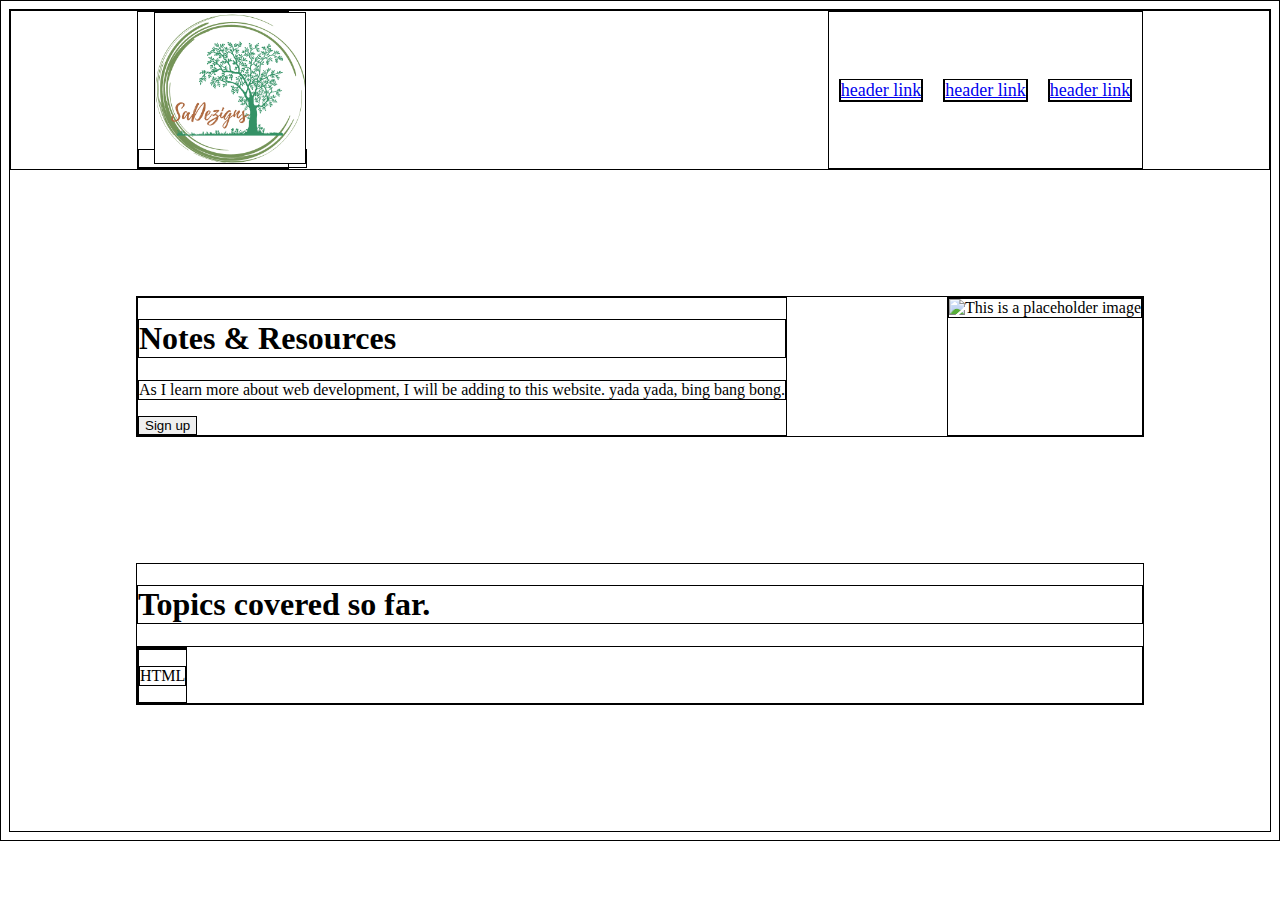
<file: index.html>
<!DOCTYPE html>
<html lang="en">

<head>
    <meta charset="UTF-8">
    <title>XsaDezigns Web Solutions</title>
    <link rel="stylesheet" href="styles.css">
</head>

<body>
    <div class="header-container">
        <div class="header-logo">
            <a href="index.html"><img class="header-logo" src="images/logo.png" alt="XsaDezigns tree logo"></a>
        </div>
        <div class="header-links-container">
            <div class="links-item">

                <a href="index.html">header link</a>
            </div>
            <div class="links-item">
                <a href="index.html">header link</a>
            </div>
            <div class="links-item">
                <a href="index.html">header link</a>
            </div>
        </div>
    </div>
    <div class="first-container">
        <div class="description-container">
            <h1 class="main-heading">Notes & Resources</h1>
            <p class="description-paragraph">As I learn more about web development, I will be adding to this website.
                yada yada, bing bang bong.</p>
                <button>Sign up</button>
        </div>
        <div class="description-image-container">
            <img class="description-image" alt="This is a placeholder image">
        </div>
    </div>
    <div class="second-container">
        <h1 class="second-heading">Topics covered so far.</h1>
        <div class="topics-container">
            <div class="topic-item">
                <div class="topic-image-container">

                </div>
                <p class="topic-description"">HTML</p>
            </div>
        </div>
    </div>
</body>

</html>
</file>
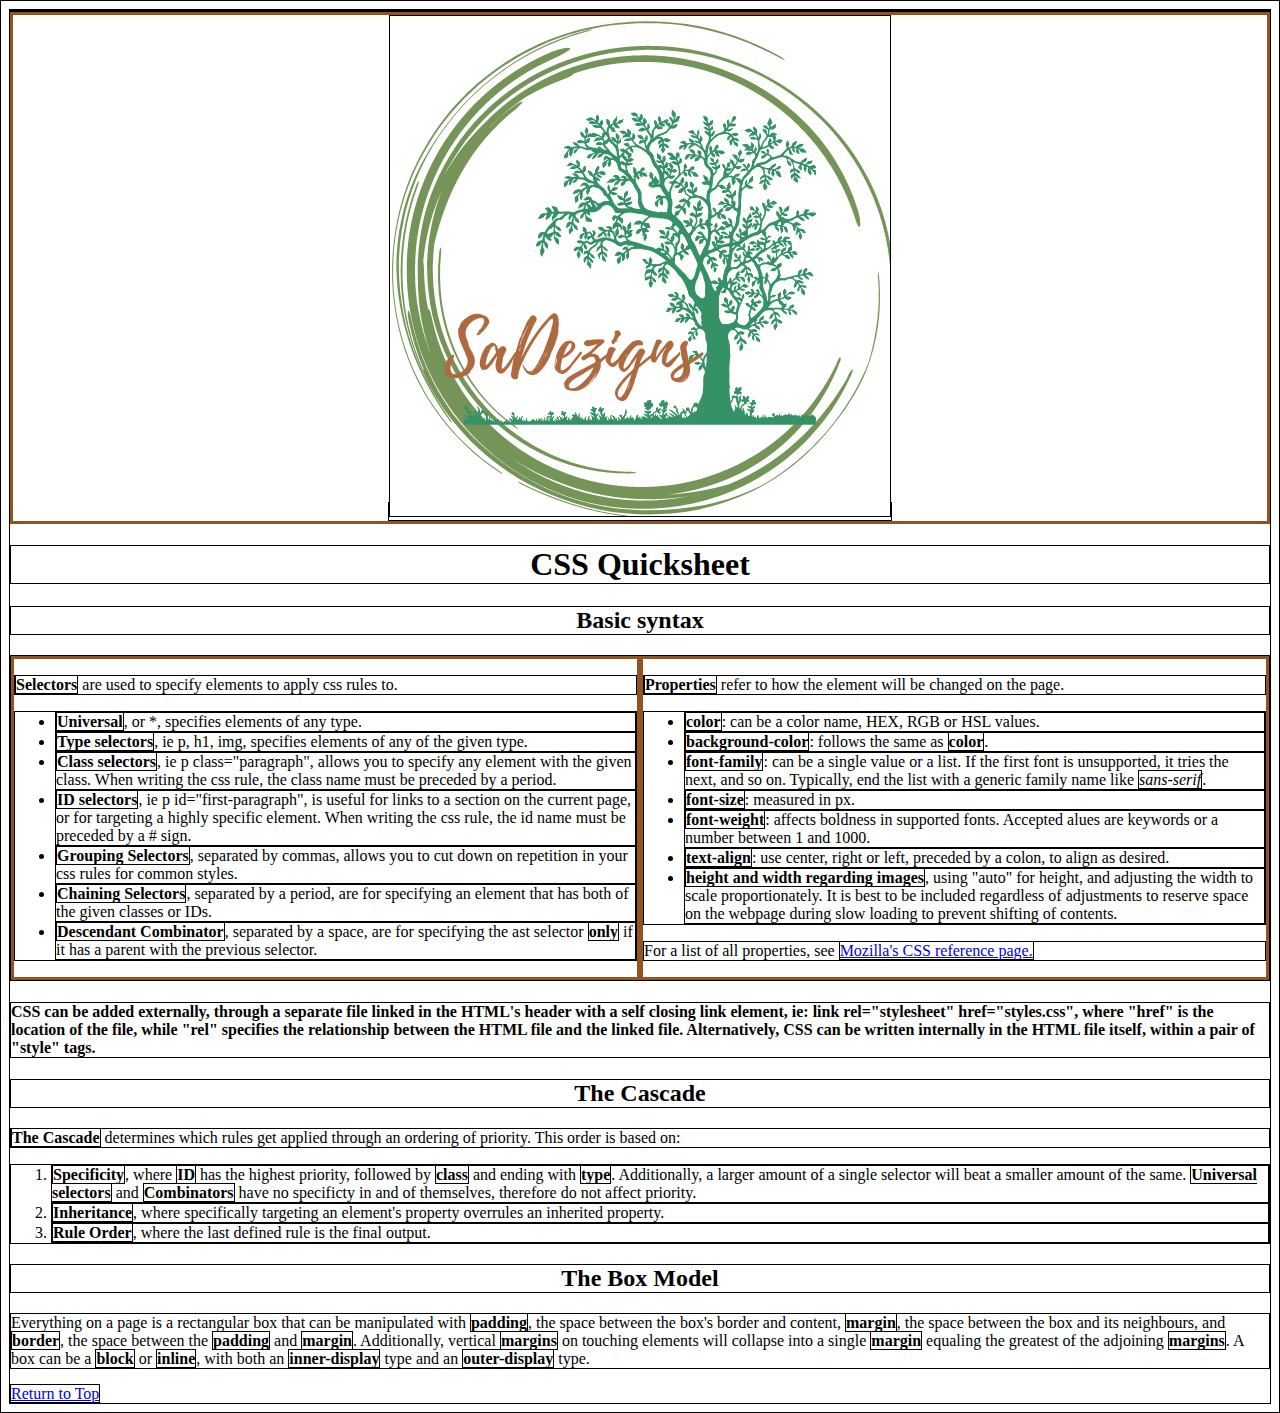
<file: pages/css.html>
<!DOCTYPE html>
<html lang="en">
<header>
    <meta charset="utf-8">
    <title>CSS Quicksheet</title>
    <link rel="stylesheet" href="../styles.css">
</header>

<body>
    <div class="logo">
        <a href="../index.html"><img src="../images/logo.png" alt="Site Logo"></a>
    </div>
    <h1 class="css-page-title" id="header">CSS Quicksheet</h1>
    <h2 class="css-heading">Basic syntax</h2>
    <div class="css-syntax-container">
        <div class="selectors-container">
            <p><b>Selectors</b> are used to specify elements to apply css rules to.</p>
            <ul>
                <li><b>Universal</b>, or *, specifies elements of any type.</li>
                <li><b>Type selectors</b>, ie p, h1, img, specifies elements of any of the given type.</li>
                <li><b>Class selectors</b>, ie p class="paragraph", allows you to specify any element with the given
                    class. When writing the css rule, the class name must be preceded by a period.</li>
                <li><b>ID selectors</b>, ie p id="first-paragraph", is useful for links to a section on the current
                    page, or for targeting a highly specific element. When writing the css rule, the id name must be
                    preceded by a # sign.</li>
                <li><b>Grouping Selectors</b>, separated by commas, allows you to cut down on repetition in your css
                    rules for common styles.</li>
                <li><b>Chaining Selectors</b>, separated by a period, are for specifying an element that has both of the
                    given classes or IDs.
                </li>
                <li><b>Descendant Combinator</b>, separated by a space, are for specifying the ast selector <b>only</b>
                    if it has a parent with the previous selector.</li>
            </ul>
        </div>
        <div class="properties-container">
            <p><b>Properties</b> refer to how the element will be changed on the page.</p>
            <ul>
                <li><b>color</b>: can be a color name, HEX, RGB or HSL values.</li>
                <li><b>background-color</b>: follows the same as <b>color</b>.</li>
                <li><b>font-family</b>: can be a single value or a list. If the first font is unsupported, it tries the
                    next, and so on. Typically, end the list with a generic family name like <i>sans-serif</i>.</li>
                <li><b>font-size</b>: measured in px.</li>
                <li><b>font-weight</b>: affects boldness in supported fonts. Accepted alues are keywords or a number
                    between 1 and 1000.</li>
                <li><b>text-align</b>: use center, right or left, preceded by a colon, to align as desired.</li>
                <li><b>height and width regarding images</b>, using "auto" for height, and adjusting the width to scale
                    proportionately. It is best to be included regardless of adjustments to reserve space on the webpage
                    during slow loading to prevent shifting of contents.</li>
            </ul>
            <p>For a list of all properties, see <a href="https://developer.mozilla.org/en-US/docs/Web/CSS/Reference">
                    Mozilla's CSS reference page.</a></p>
        </div>
    </div>
    <h4>CSS can be added externally, through a separate file linked in the HTML's header
        with a self closing link element, ie: link rel="stylesheet" href="styles.css", where
        "href" is the location of the file, while "rel" specifies the relationship between the HTML file and the linked
        file. Alternatively, CSS can be written internally in the HTML file itself, within a pair of "style" tags.
    </h4>
    <h2 class="css-heading">The Cascade</h2>
    <p><b>The Cascade</b> determines which rules get applied through an ordering of priority. This order is based on:
    </p>
    <ol>
        <li>
            <b>Specificity</b>, where <b>ID</b> has the highest priority, followed by <b>class</b> and ending with
            <b>type</b>. Additionally, a larger amount of a single selector will beat a smaller amount of the same.
            <b>Universal selectors</b> and <b>Combinators</b> have no specificty in and of themselves, therefore do not
            affect priority.
        </li>
        <li><b>Inheritance</b>, where specifically targeting an element's property overrules an inherited property.</li>
        <li><b>Rule Order</b>, where the last defined rule is the final output.</li>
    </ol>
    <h2 class="css-heading">The Box Model</h2>
    <p>Everything on a page is a rectangular box that can be manipulated with <b>padding</b>, the space between the
        box's border and content, <b>margin</b>, the space between the box and its neighbours, and <b>border</b>, the
        space between the <b>padding</b> and <b>margin</b>. Additionally, vertical <b>margins</b> on touching elements will collapse into a single <b>margin</b> equaling the greatest of the adjoining <b>margins</b>. A box can be a <b>block</b> or <b>inline</b>, with both an <b>inner-display</b> type and an <b>outer-display</b> type.</p>
    <a href="#header">Return to Top</a>
</body>

</html>
</file>
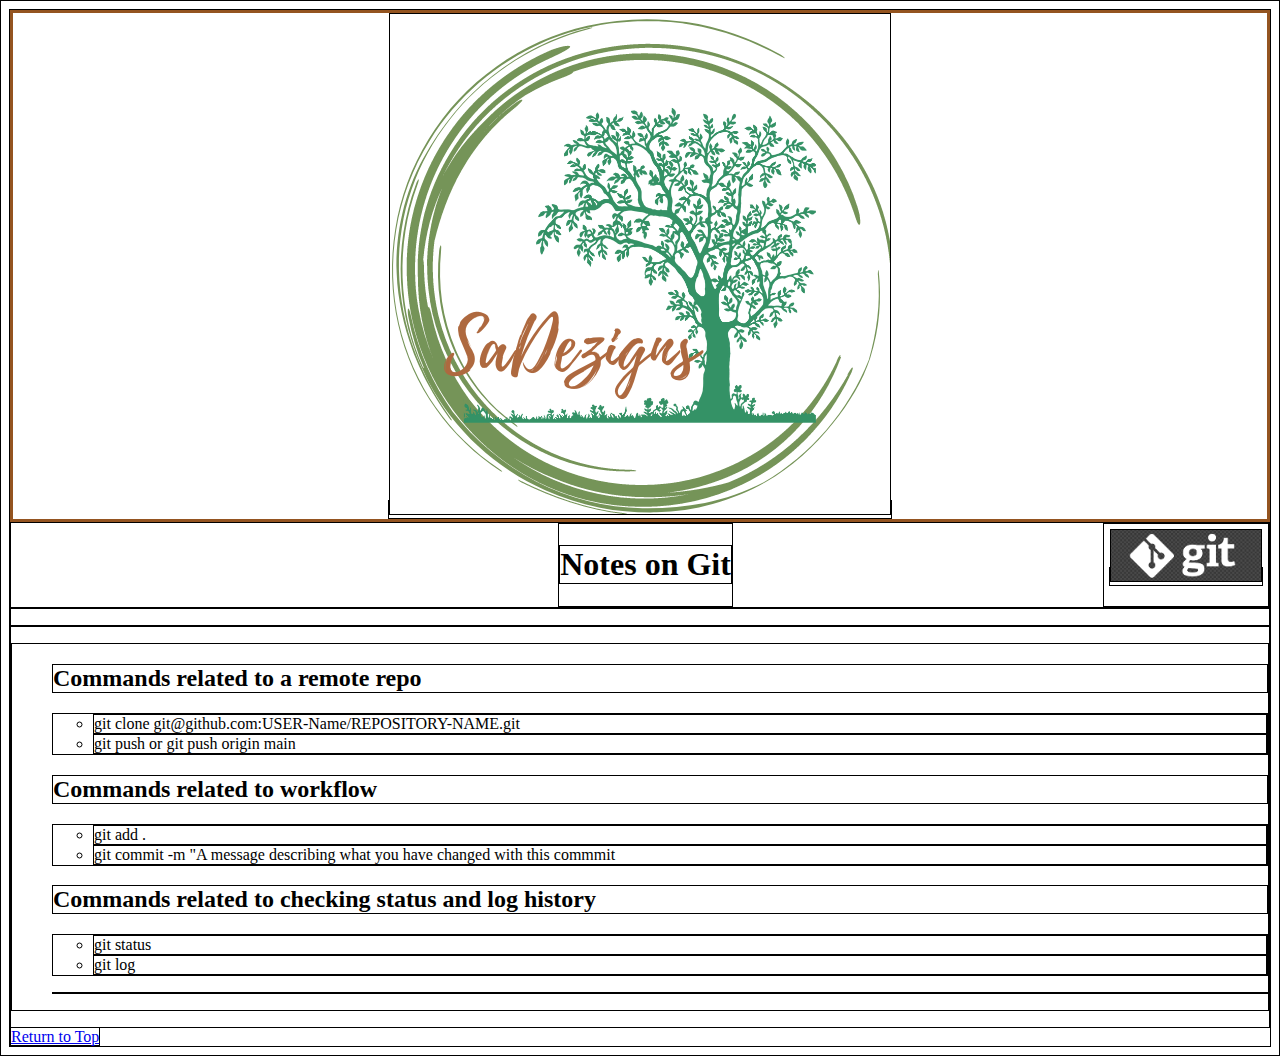
<file: pages/git_page.html>
<!DOCTYPE html>
<html lang="en">

<head>
    <meta charset="UTF-8">
    <title>Notes on Git</title>
    <link rel="stylesheet" href="../styles.css">
</head>

<body>
    <div class="logo">
        <a href="../index.html"><img src="../images/logo.png" alt="Site Logo"></a>
    </div>
    <div class ="git-page-banner">
        <div class="git-page-title">
            <h1 id="header">Notes on Git</h1>
        </div>
        <div class="git-img-link">
            <a href="https://github.com"><img ID="git-logo" src="../images/git_logo.png" alt="Git Logo"></a>
        </div>
    </div>
    <div>
        <p>
        <ul>
            <h2>Commands related to a remote repo</h2>
            <ul>
                <li>git clone git@github.com:USER-Name/REPOSITORY-NAME.git</li>
                <li>git push or git push origin main</li>
            </ul>
            <h2>Commands related to workflow</h2>
            <ul>
                <li>git add .</li>
                <li>git commit -m "A message describing what you have changed with this commmit</li>
            </ul>
            <h2>Commands related to checking status and log history</h2>
            <ul>
                <li> git status</li>
                <li> git log</li>
            </ul>
        
        </p>
    </div>
    <a href="#header">Return to Top</a>
</body>

</html>
</file>
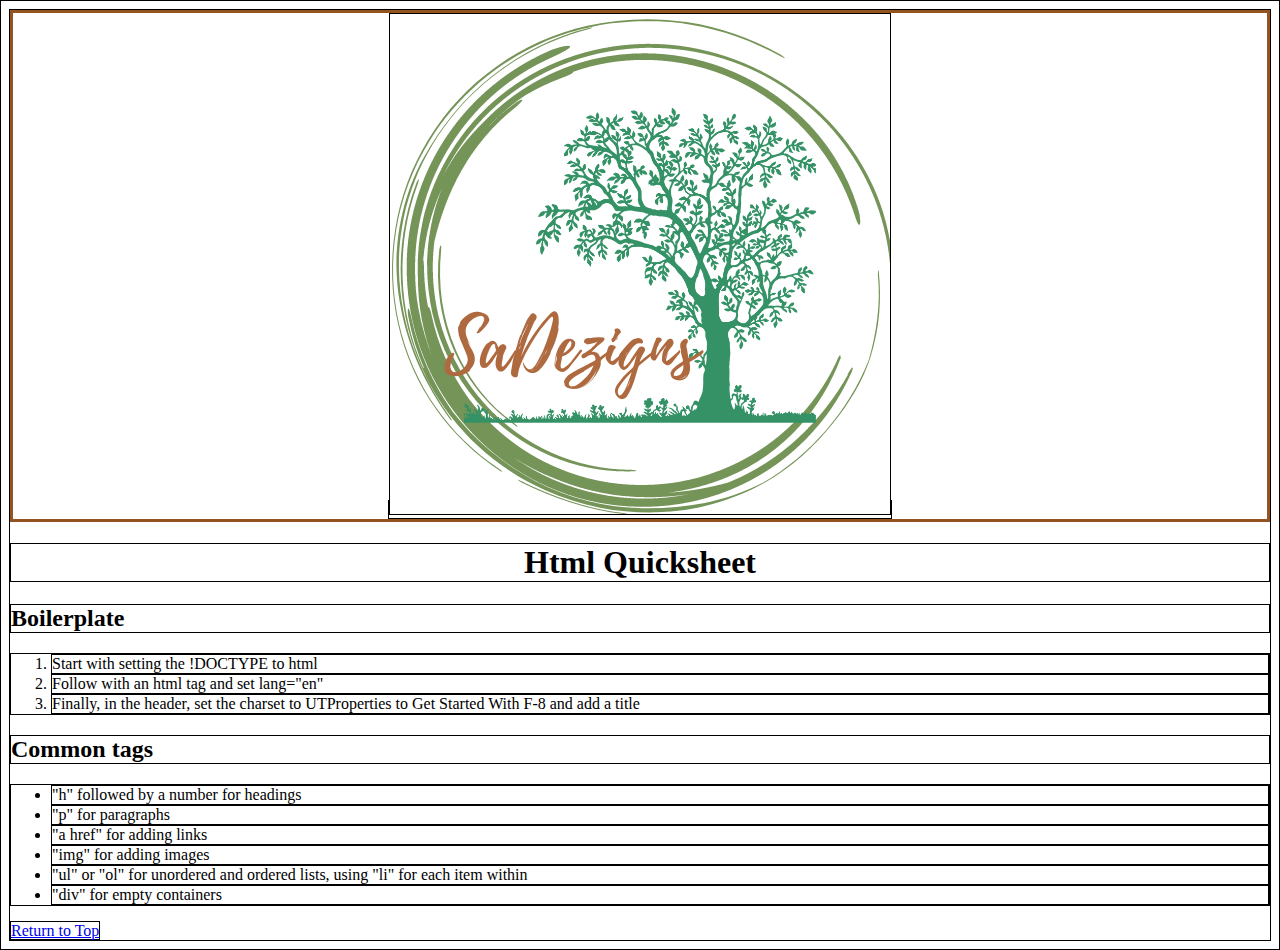
<file: pages/html_page.html>
<!DOCTYPE html>
<html lang="en">

<head>
    <meta charset="UTF-8">
    <title>Html Quicksheet</title>
    <link rel="stylesheet" href="../styles.css">
</head>

<body>
    <div class="logo">
        <a href="../index.html"><img src="../images/logo.png" alt="Site Logo"></a>
    </div>
    <h1 class="html-page-title" id="header">Html Quicksheet</h1>

    <h2>Boilerplate</h2>
    <ol>
        <li>Start with setting the !DOCTYPE to html</li>
        <li>Follow with an html tag and set lang="en"</li>
        <li>Finally, in the header, set the charset to UTProperties to Get Started With
            F-8 and add a title</li>
    </ol>

    <h2>Common tags</h2>
    <ul>
        <li>"h" followed by a number for headings</li>
        <li>"p" for paragraphs</li>
        <li>"a href" for adding links</li>
        <li>"img" for adding images</li>
        <li>"ul" or "ol" for unordered and ordered lists, using "li" for each item within</li>
        <li>"div" for empty containers</li>
    </ul>
    <a href="#header">Return to Top</a>
</body>

</html>
</file>
<file: styles.css>
* {
    border: 1px solid black;

}

.header-container {
    display: flex;
}

.header-logo {
    margin-left: 10%;
}

.links-item {
    margin: 10px;
    font-size: large;
}

.header-links-container {
    display: flex;
    margin-left: auto;
    margin-right: 10%;
    justify-content: space-around;
    align-items: center;
}

.header-logo {
    height: auto;
    width: 150px;
}
.first-container{
    display: flex;
    margin: 10%;
}
.description-image-container{
margin-left: auto;
}
.second-container{
    margin: 10%;
}
.topics-container{
    display: flex;
}
.logo {
    text-align: center;
    border: 3px solid rgb(148, 84, 32);
}

#git-logo {
    height: auto;
    width: 150px;
}

.git-page-banner {
    display: flex;
    justify-content: center;
}

.git-page-title {
    margin-left: 43.5%;
    justify-content: center;
}

.git-img-link {
    margin-left: auto;
    padding: 5px;
}

.html-page-title,
.css-page-title,
.css-heading {
    text-align: center;
}

.css-syntax-container {
    display: flex;
}

.selectors-container,
.properties-container {
    border: 3px solid rgb(148, 84, 32);
    width: 50%;
}
</file>
